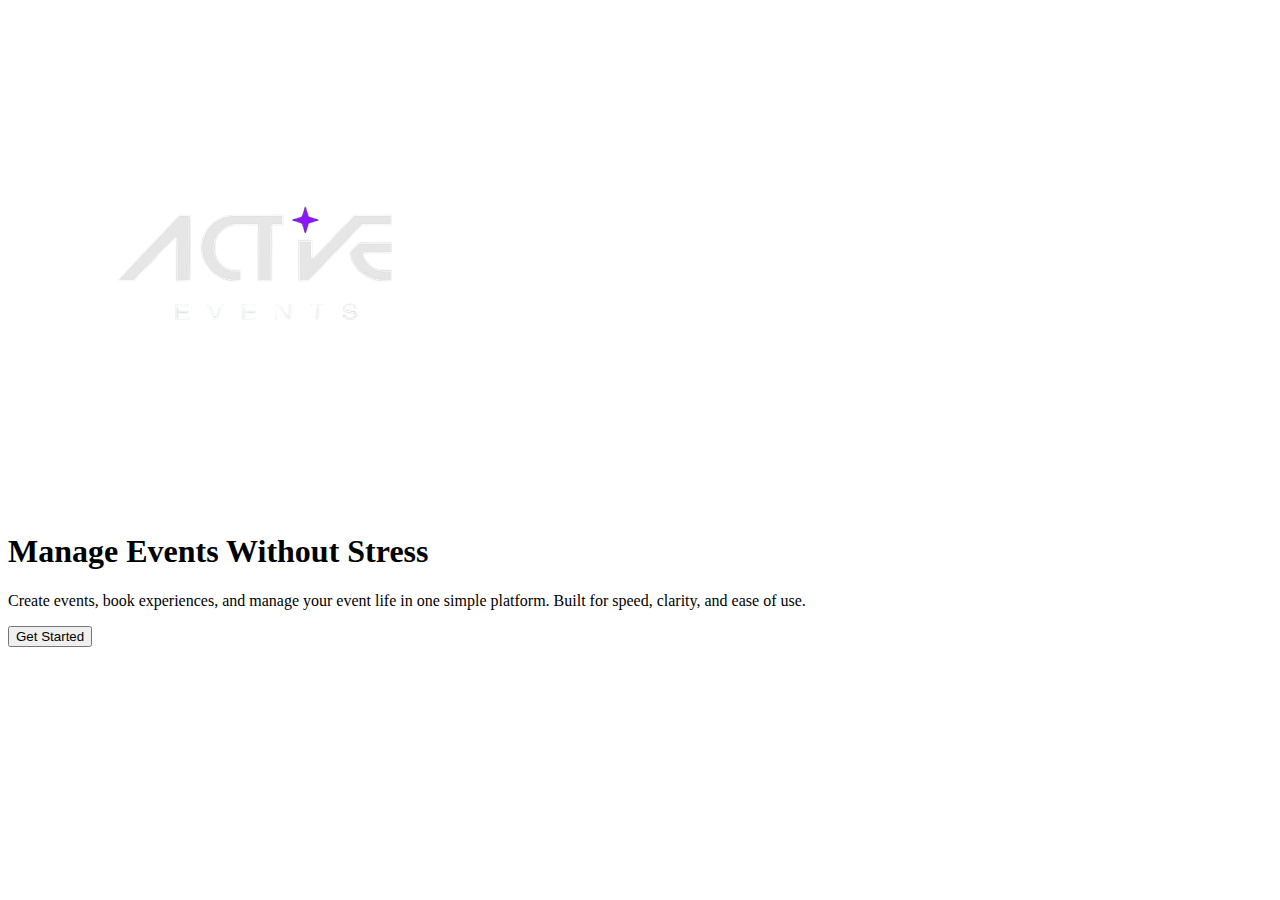
<file: index.html>
<!DOCTYPE html>
<html lang="en">
<head>
  <meta charset="UTF-8">
  <meta name="viewport" content="width=device-width, initial-scale=1.0">
  <link rel="stylesheet" href="index.css">
  <title>Active Events</title>

</head>
<body>

    <nav>
    <img src="/images/active.png" alt="Logo">
  </nav>

  <div class="slider">
    <div class="slide active" style="background-image: url('/images/photos/2148757434.jpg');"></div>
    <div class="slide" style="background-image: url('/images/photos/2149500464.jpg');"></div>
    <div class="slide" style="background-image: url('/images/photos/2148757476.jpg');"></div>
    <div class="slide" style="background-image: url('/images/photos/2150923246.jpg');"></div>
    <div class="slide" style="background-image: url('/images/photos/2150932924.jpg');"></div>
    <div class="slide" style="background-image: url('/images/photos/2151108196.jpg');"></div>
    <div class="slide" style="background-image: url('/images/photos/71785.jpg');"></div>
    <div class="slide" style="background-image: url('/images/hero-img.jpg');"></div>

    <div class="overlay">
      <div class="content">
        <h1>Manage Events Without Stress</h1>
        <p>
          Create events, book experiences, and manage your event life in one simple platform.
          Built for speed, clarity, and ease of use.
        </p>
        <button class="cta-btn" onclick="getStarted()">Get Started</button>
      </div>
    </div>
  </div>

  <script>
    const slides = document.querySelectorAll(".slide");
    let currentSlide = 0;

    function showNextSlide() {
      slides[currentSlide].classList.remove("active");
      currentSlide = (currentSlide + 1) % slides.length;
      slides[currentSlide].classList.add("active");
    }

    setInterval(showNextSlide, 4000);

    function getStarted() {
      window.location.href = "signup.html";
    }
  </script>

</body>
</html>
</file>
<file: index.css>
.slider-container {
  max-width: 1100px;
  margin: 40px auto;
  position: relative;
  overflow: hidden;
  border-radius: 14px;
  box-shadow: 0 10px 25px rgba(0, 0, 0, 0.15);
}

.slider-track {
  display: flex;
  transition: transform 0.5s ease-in-out;
}

.slide {
  min-width: 100%;
  position: relative;
}

.slide img {
  width: 100%;
  height: 420px;
  object-fit: cover;
  display: block;
}

.slide-text {
  position: absolute;
  bottom: 30px;
  left: 30px;
  background: rgba(0, 0, 0, 0.55);
  color: #ffffff;
  padding: 15px 20px;
  border-radius: 8px;
}

.slide-text h2 {
  margin-bottom: 6px;
}

.nav-btn {
  position: absolute;
  top: 50%;
  transform: translateY(-50%);
  background: rgba(0, 0, 0, 0.6);
  color: #ffffff;
  border: none;
  font-size: 22px;
  padding: 10px 14px;
  cursor: pointer;
  border-radius: 50%;
}

.prev {
  left: 15px;
}

.next {
  right: 15px;
}

.nav-btn:hover {
  background: rgba(0, 0, 0, 0.8);
}
</file>
